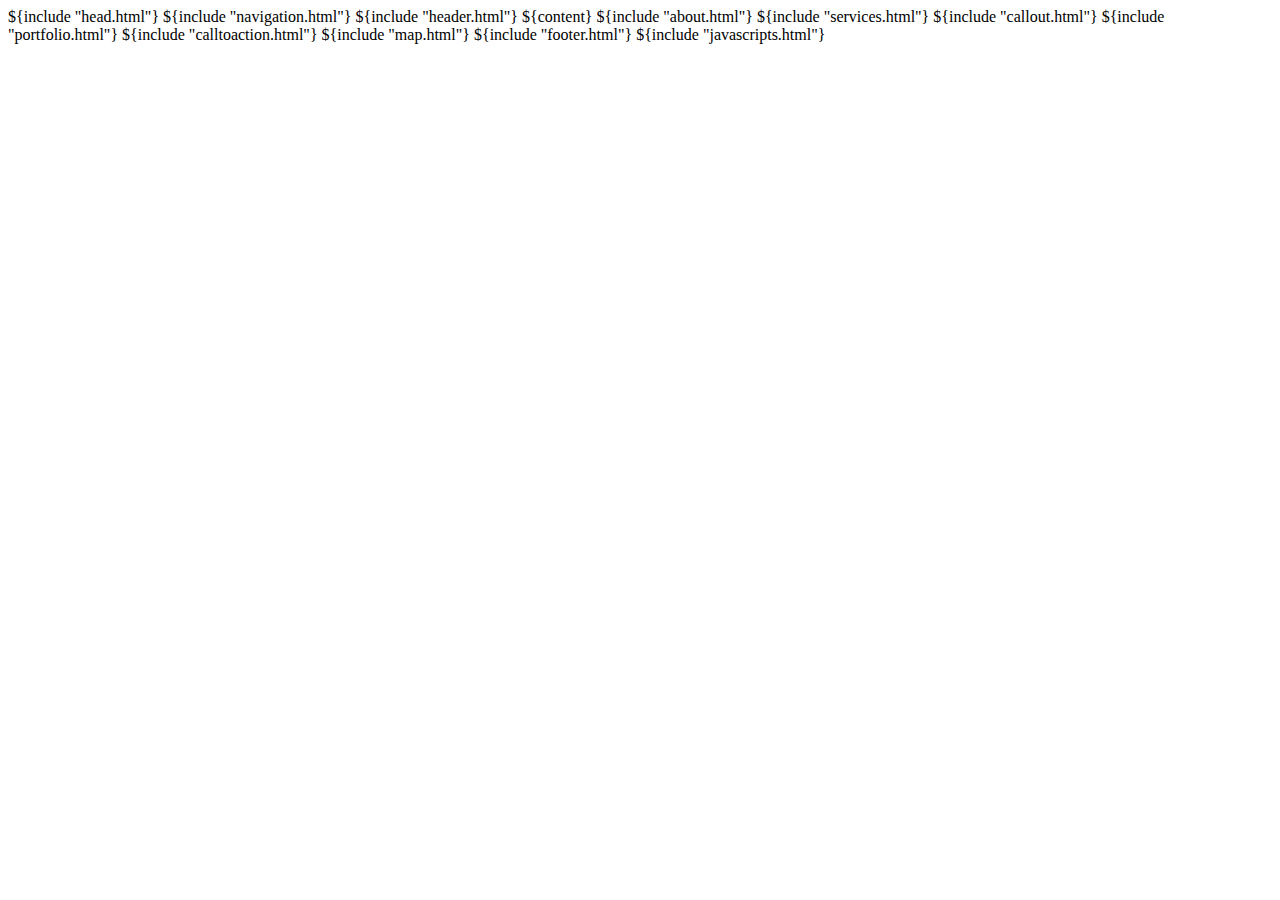
<file: theme/layouts/default.html>
<!DOCTYPE html>
<html lang="en">
    ${include "head.html"}
    <body>
        ${include "navigation.html"}
        ${include "header.html"}
        ${content}
        ${include "about.html"}
        ${include "services.html"}
        ${include "callout.html"}
        ${include "portfolio.html"}
        ${include "calltoaction.html"}
        ${include "map.html"}
        ${include "footer.html"}
        ${include "javascripts.html"}
    </body>
</html>
</file>
